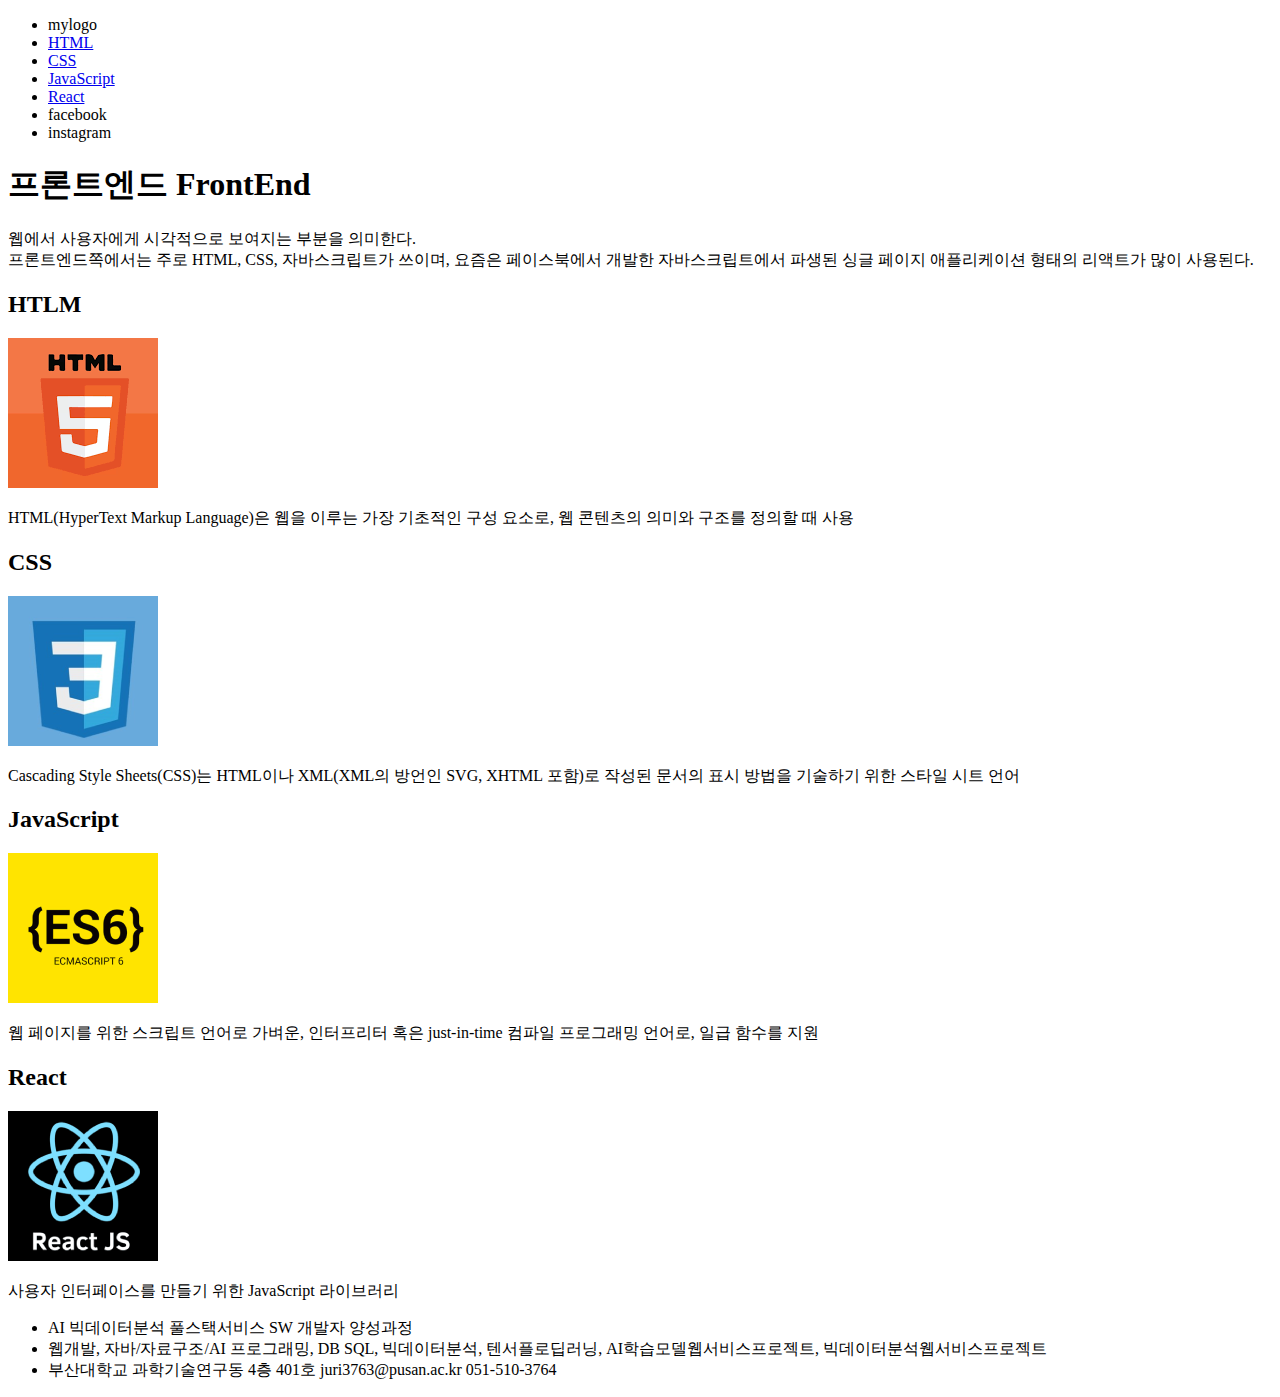
<file: 01/01.html>
<!DOCTYPE html>
<html lang="ko">

<head>
  <meta charset="UTF-8">
  <meta name="viewport" content="width=device-width, initial-scale=1.0">
  <title>html기본문법</title>
</head>

<body>
  <header>
    <nav>
      <ul>
        <li>mylogo</li>
        <li><a href="#html">HTML</a></li>
        <li><a href="#css">CSS</a></li>
        <li><a href="#js">JavaScript</a></li>
        <li><a href="#react">React</a></li>
        <li>facebook</li>
        <li>instagram</li>
      </ul>
    </nav>
  </header>
  <main>
    <article>
      <h1>프론트엔드 FrontEnd</h1>
      <p>
        웹에서 사용자에게 시각적으로 보여지는 부분을 의미한다.<br /> 프론트엔드쪽에서는 주로 HTML, CSS, 자바스크립트가 쓰이며, 요즘은 페이스북에서 개발한 자바스크립트에서 파생된 싱글 페이지
        애플리케이션
        형태의 리액트가 많이 사용된다.
      </p>
    </article>
    <section>
      <h2 id="html">
        HTLM
      </h2>
      <div>
        <img src="../img/html.png" alt="html" />
      </div>
      <p>
        HTML(HyperText Markup Language)은 웹을 이루는 가장 기초적인 구성 요소로, 웹 콘텐츠의 의미와 구조를 정의할 때 사용
      </p>
    </section>
    <section>
      <h2 id="css">
        CSS
      </h2>
      <div>
        <img src="../img/css.png" alt="css"/>
      </div>
      <p>
        Cascading Style Sheets(CSS)는 HTML이나 XML(XML의 방언인 SVG, XHTML 포함)로 작성된 문서의 표시 방법을 기술하기 위한 스타일 시트 언어
      </p>
    </section>
    <section>
      <h2 id="js">
        JavaScript
      </h2>
      <div>
        <img src="../img/js.png" alt="javascript"/>
      </div>
      <p>
        웹 페이지를 위한 스크립트 언어로 가벼운, 인터프리터 혹은 just-in-time 컴파일 프로그래밍 언어로, 일급 함수를 지원
      </p>
    </section>
    <section>
      <h2 id="react">
        React
      </h2>
      <div>
        <img src="../img/react.png" alt="react"/>
      </div>
      <p>
        사용자 인터페이스를 만들기 위한 JavaScript 라이브러리
      </p>
    </section>
  </main>
  <footer>
    <ul>
      <li>AI 빅데이터분석 풀스택서비스 SW 개발자 양성과정</li>
      <li>웹개발, 자바/자료구조/AI 프로그래밍, DB SQL, 빅데이터분석, 텐서플로딥러닝, AI학습모델웹서비스프로젝트, 빅데이터분석웹서비스프로젝트</li>
      <li>부산대학교 과학기술연구동 4층 401호 juri3763@pusan.ac.kr 051-510-3764</li>
    </ul>
  </footer>
</body>

</html>
</file>
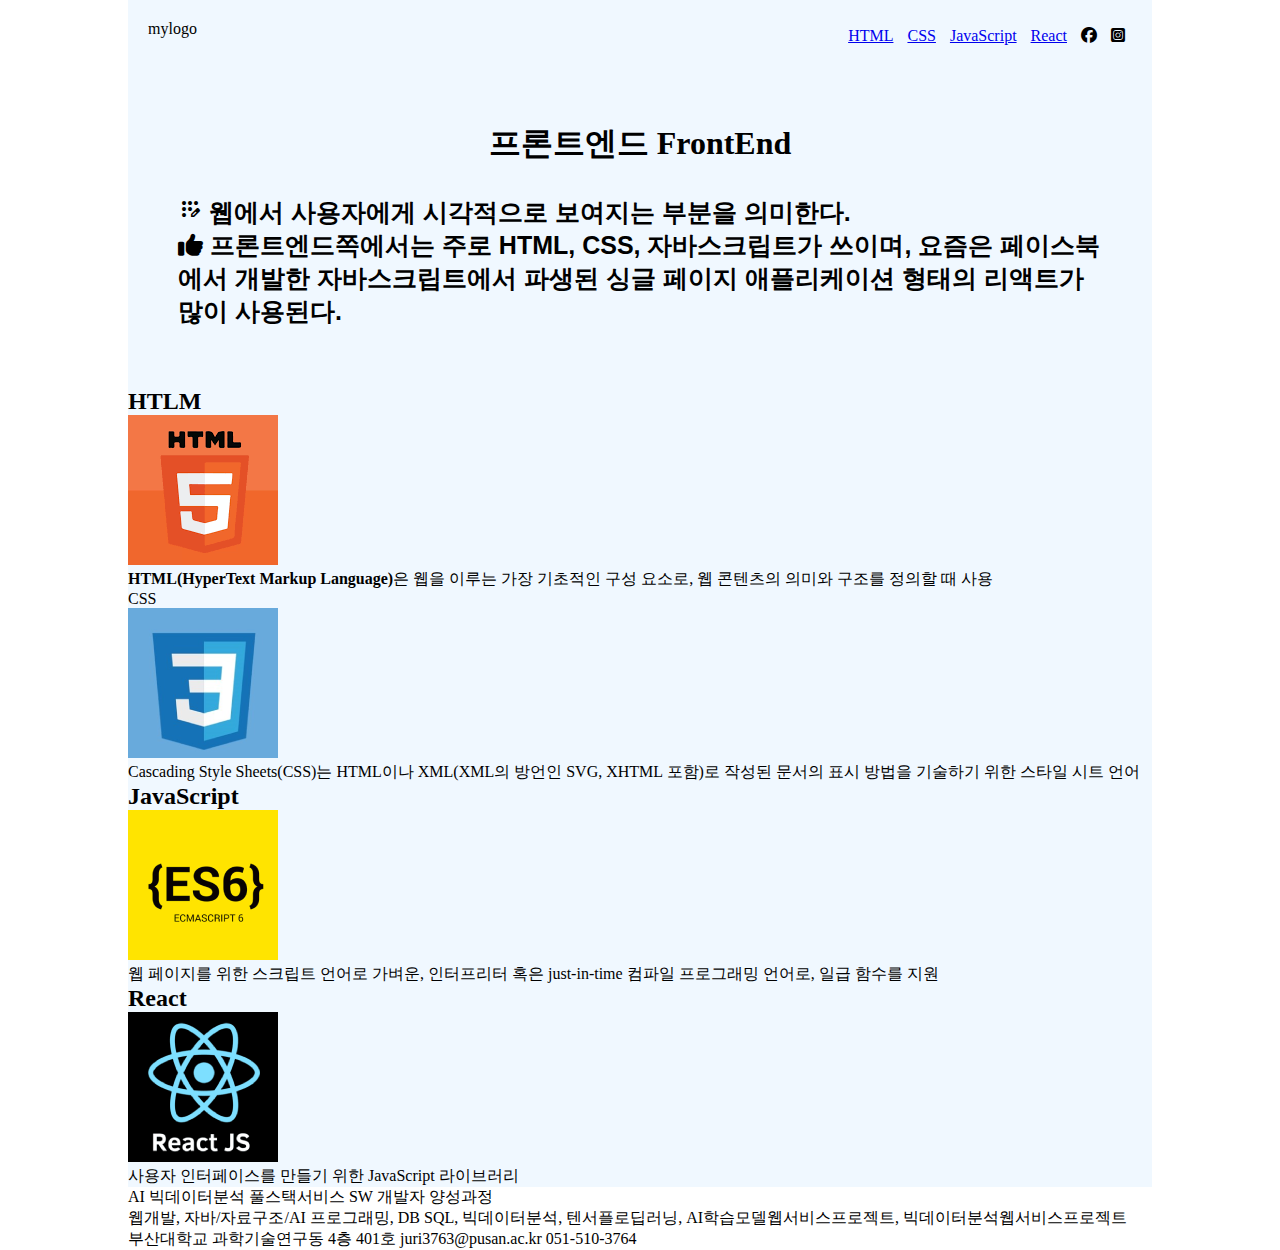
<file: 02/02.html>
<!DOCTYPE html>
<html lang="ko">

<head>
  <meta charset="UTF-8">
  <meta name="viewport" content="width=device-width, initial-scale=1.0">
  <title>html기본문법</title>
  <!-- 구글폰트 -->
  <link rel="preconnect" href="https://fonts.googleapis.com">
  <link rel="preconnect" href="https://fonts.gstatic.com" crossorigin>
  <link href="https://fonts.googleapis.com/css2?family=Nanum+Pen+Script&display=swap" rel="stylesheet">
  <!-- 구글아이콘 -->
  <link rel="stylesheet"
    href="https://fonts.googleapis.com/css2?family=Material+Symbols+Outlined:opsz,wght,FILL,GRAD@24,400,0,0&icon_names=app_registration" />
  <!-- asome 아이콘 -->
  <link rel="stylesheet" href="https://cdnjs.cloudflare.com/ajax/libs/font-awesome/6.7.2/css/all.min.css"
    integrity="sha512-Evv84Mr4kqVGRNSgIGL/F/aIDqQb7xQ2vcrdIwxfjThSH8CSR7PBEakCr51Ck+w+/U6swU2Im1vVX0SVk9ABhg=="
    crossorigin="anonymous" referrerpolicy="no-referrer" />
  <!-- 내부 스타일 : style 태그 사용 -->
  <!-- <style>
    header {
      background-color:blue;
      color : white ;
    }
  </style> -->
  <link rel="stylesheet" type="text/css" href="./02.css">

</head>

<body>
  <!-- 인라인 스타일 : style 속성 사용 -->
  <!-- <header style="background-color: aliceblue;"> -->
  <header>
    <div>
      mylogo
    </div>
    <nav>
      <ul>
        <li><a href="#html">HTML</a></li>
        <li><a href="#css">CSS</a></li>
        <li><a href="#js">JavaScript</a></li>
        <li><a href="#react">React</a></li>
        <li><i class="fa-brands fa-facebook"></i></li>
        <li><i class="fa-brands fa-square-instagram"></i></li>
      </ul>
    </nav>
  </header>
  <main>
    <article>
      <h1 class="g1">프론트엔드 FrontEnd</h1>
      <p>
        <span class="material-symbols-outlined">
          app_registration
        </span>
        웹에서 사용자에게 시각적으로 보여지는 부분을 의미한다.<br />
        <i class="fa-solid fa-thumbs-up"></i>
        프론트엔드쪽에서는 주로 HTML, CSS, 자바스크립트가 쓰이며, 요즘은 페이스북에서 개발한 자바스크립트에서 파생된 싱글 페이지
        애플리케이션
        형태의 리액트가 많이 사용된다.
      </p>
    </article>
    <section id="s1">
      <h2 id="html" class="g1">
        HTLM
      </h2>
      <div class="fbox">
        <div>
          <img src="../img/html.png" alt="html" />
        </div>
        <p>
          <strong>HTML(HyperText Markup Language)</strong>은 웹을 이루는 가장 기초적인 구성 요소로, 웹 콘텐츠의 의미와 구조를 정의할 때 사용
        </p>
      </div>
    </section>
    <section id="s2" <h2 id="css" class="g2">
      CSS
      </h2>
      <div>
        <img src="../img/css.png" alt="css" />
      </div>
      <p>
        Cascading Style Sheets(CSS)는 HTML이나 XML(XML의 방언인 SVG, XHTML 포함)로 작성된 문서의 표시 방법을 기술하기 위한 스타일 시트 언어
      </p>
    </section>
    <section>
      <h2 id="js" class="g1">
        JavaScript
      </h2>
      <div>
        <img src="../img/js.png" alt="javascript" />
      </div>
      <p>
        웹 페이지를 위한 스크립트 언어로 가벼운, 인터프리터 혹은 just-in-time 컴파일 프로그래밍 언어로, 일급 함수를 지원
      </p>
    </section>
    <section>
      <h2 id="react" class="g2">
        React
      </h2>
      <div>
        <img src="../img/react.png" alt="react" />
      </div>
      <p>
        사용자 인터페이스를 만들기 위한 JavaScript 라이브러리
      </p>
    </section>
  </main>
  <footer>
    <ul>
      <li>AI 빅데이터분석 풀스택서비스 SW 개발자 양성과정</li>
      <li>웹개발, 자바/자료구조/AI 프로그래밍, DB SQL, 빅데이터분석, 텐서플로딥러닝, AI학습모델웹서비스프로젝트, 빅데이터분석웹서비스프로젝트</li>
      <li>부산대학교 과학기술연구동 4층 401호 juri3763@pusan.ac.kr 051-510-3764</li>
    </ul>
  </footer>
</body>

</html>
</file>
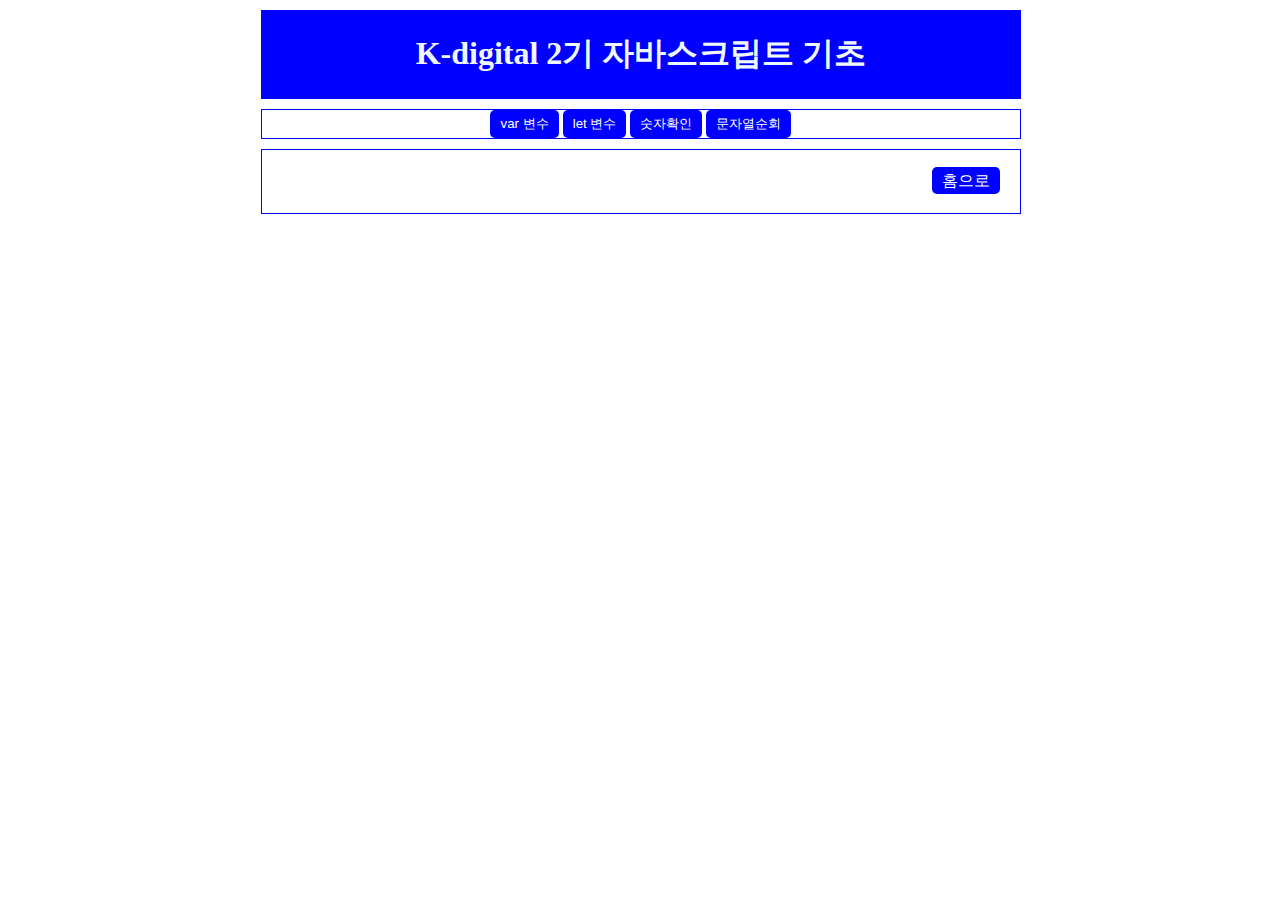
<file: 03/03.html>
<!DOCTYPE html>
<html lang="ko">

<head>
  <meta charset="UTF-8">
  <meta name="viewport" content="width=device-width, initial-scale=1.0">
  <title>KDT2기 자바스크립트</title>
  <link rel="stylesheet" type="text/css" href="../index.css">
  <link rel="stylesheet" type="text/css" href="../js.css">
  <script src="./03.js"></script>
</head>

<body>
  <header>
    <h1>K-digital 2기 자바스크립트 기초</h1>
  </header>
  <main>
     <div>
      <button onclick="Hello()">var 변수</button>
      <button onclick="Hello2()">let 변수</button>
      <button onclick="check()">숫자확인</button>
      <button onclick="checkFor()">문자열순회</button>
     </div>
  </main>
  <footer>
    <ul>
      <li><a href="../index.html">홈으로</a></li>
    </ul>
  </footer>
</body>

</html>
</file>
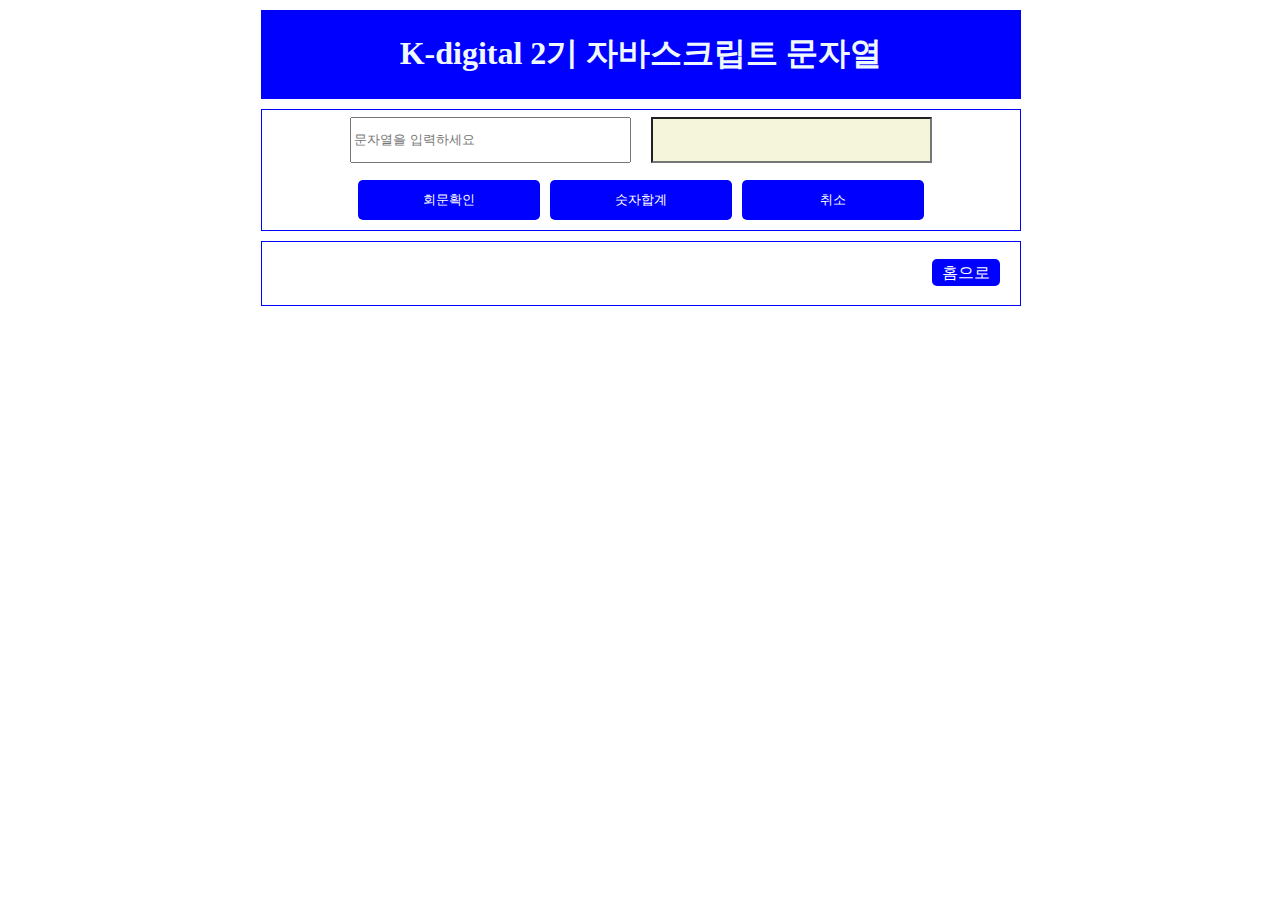
<file: 04/04.html>
<!DOCTYPE html>
<html lang="ko">

<head>
  <meta charset="UTF-8">
  <meta name="viewport" content="width=device-width, initial-scale=1.0">
  <title>KDT2기 자바스크립트</title>
  <link rel="stylesheet" type="text/css" href="../index.css">
  <link rel="stylesheet" type="text/css" href="../js.css">
  <link rel="stylesheet" type="text/css" href="./04.css">
  <script src="./04.js"></script>
</head>

<body>
  <header>
    <h1>K-digital 2기 자바스크립트 문자열</h1>
  </header>
  <main>
     <form>
       <div class="fInput">
          <input type="text" name="txt1" id="txt1" placeholder="문자열을 입력하세요" />
          <input type="text" name="txt1" id="txt1" readonly />        
       </div>
       <div class="fButton">
          <button class="bt04">회문확인</button>
          <button class="bt04">숫자합계</button>
          <button class="bt04">취소</button>
       </div>
     </form>
  </main>
  <footer>
    <ul>
      <li><a href="../index.html">홈으로</a></li>
    </ul>
  </footer>
</body>

</html>
</file>
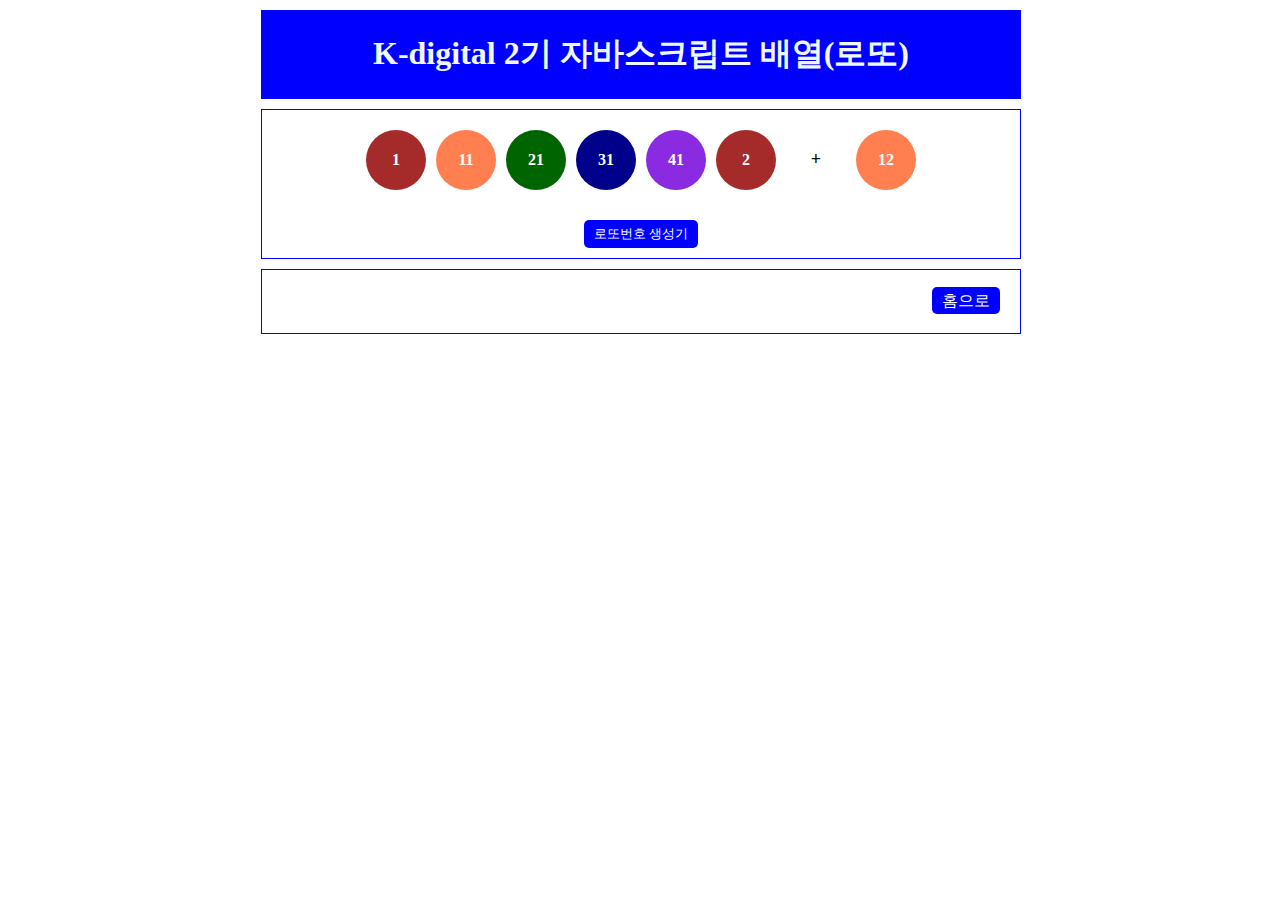
<file: 05/05.html>
<!DOCTYPE html>
<html lang="ko">

<head>
  <meta charset="UTF-8">
  <meta name="viewport" content="width=device-width, initial-scale=1.0">
  <title>KDT2기 자바스크립트</title>
  <link rel="stylesheet" type="text/css" href="../index.css">
  <link rel="stylesheet" type="text/css" href="../js.css"> 
  <link rel="stylesheet" type="text/css" href="./05.css"> 
  <script src="./05.js"></script>
</head>

<body>
  <header>
    <h1>K-digital 2기 자바스크립트 배열(로또)</h1>
  </header>
  <main>
     <div class="nlist" id="nlist">
        <span class="sp0">1</span>
        <span class="sp1">11</span>
        <span class="sp2">21</span>
        <span class="sp3">31</span>
        <span class="sp4">41</span>
        <span class="sp0">2</span>
        <span id="spPlus">+</span>
        <span class="sp1">12</span>
     </div>  
     <div class="btArea">
        <button onclick="lotto()">로또번호 생성기</button>
     </div>
  </main>
  <footer>
    <ul>
      <li><a href="../index.html">홈으로</a></li>
    </ul>
  </footer>
</body>

</html>
</file>
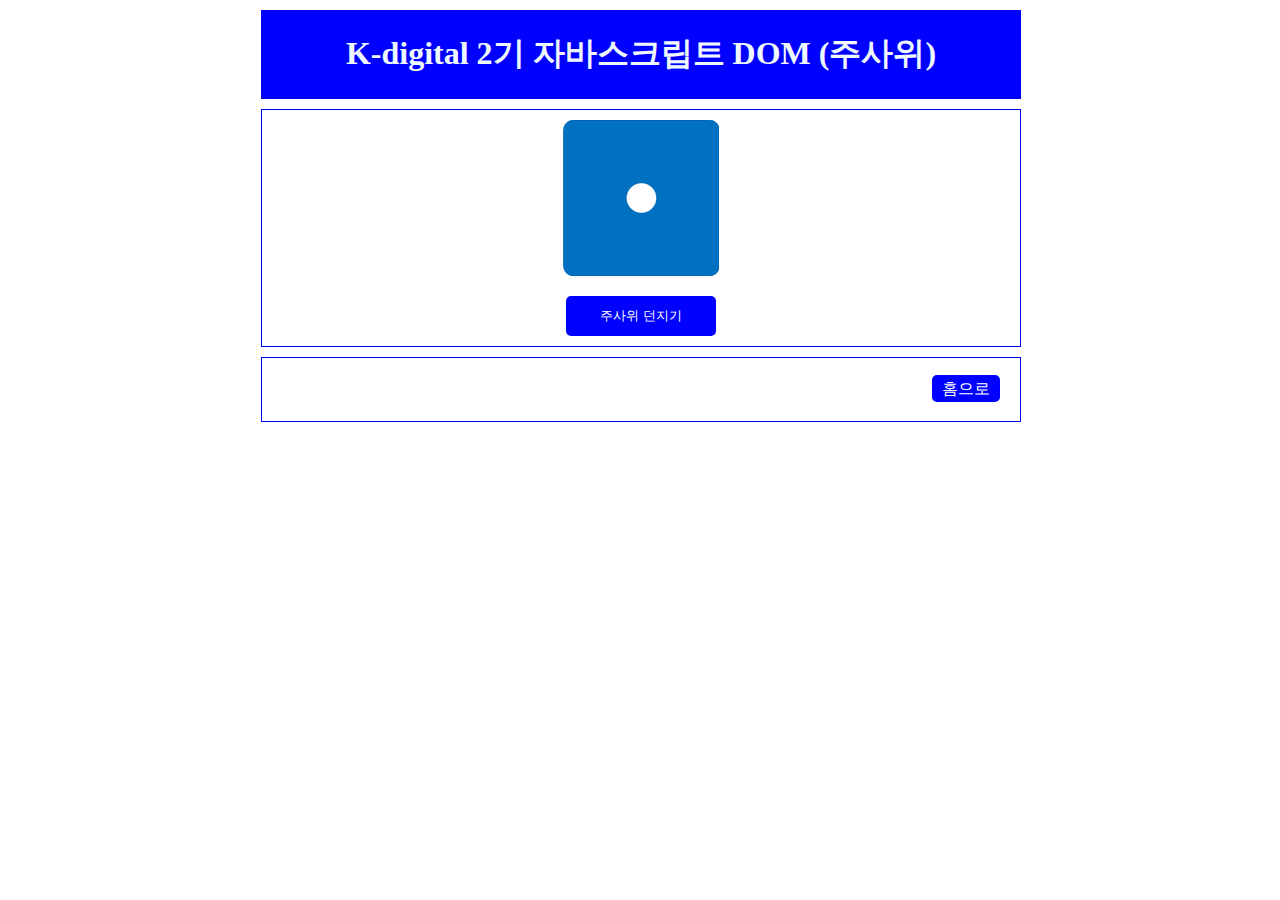
<file: 06/06.html>
<!DOCTYPE html>
<html lang="ko">

<head>
  <meta charset="UTF-8">
  <meta name="viewport" content="width=device-width, initial-scale=1.0">
  <title>KDT2기 자바스크립트</title>
  <link rel="stylesheet" type="text/css" href="../index.css">
  <link rel="stylesheet" type="text/css" href="../js.css">  
  <link rel="stylesheet" type="text/css" href="./06.css"> 
  <script src="./06.js"></script>
</head>

<body>
  <header>
    <h1>K-digital 2기 자바스크립트 DOM (주사위)</h1>
  </header>
  <main>
    <div class="mdiv">
      <img src="../img/1.png" alt="주사위" />
    </div>
    <div class="mdiv">
      <button> 주사위 던지기 </button> 
    </div> 
    
  </main>
  <footer>
    <ul>
      <li><a href="../index.html">홈으로</a></li>
    </ul>
  </footer>
</body>

</html>
</file>
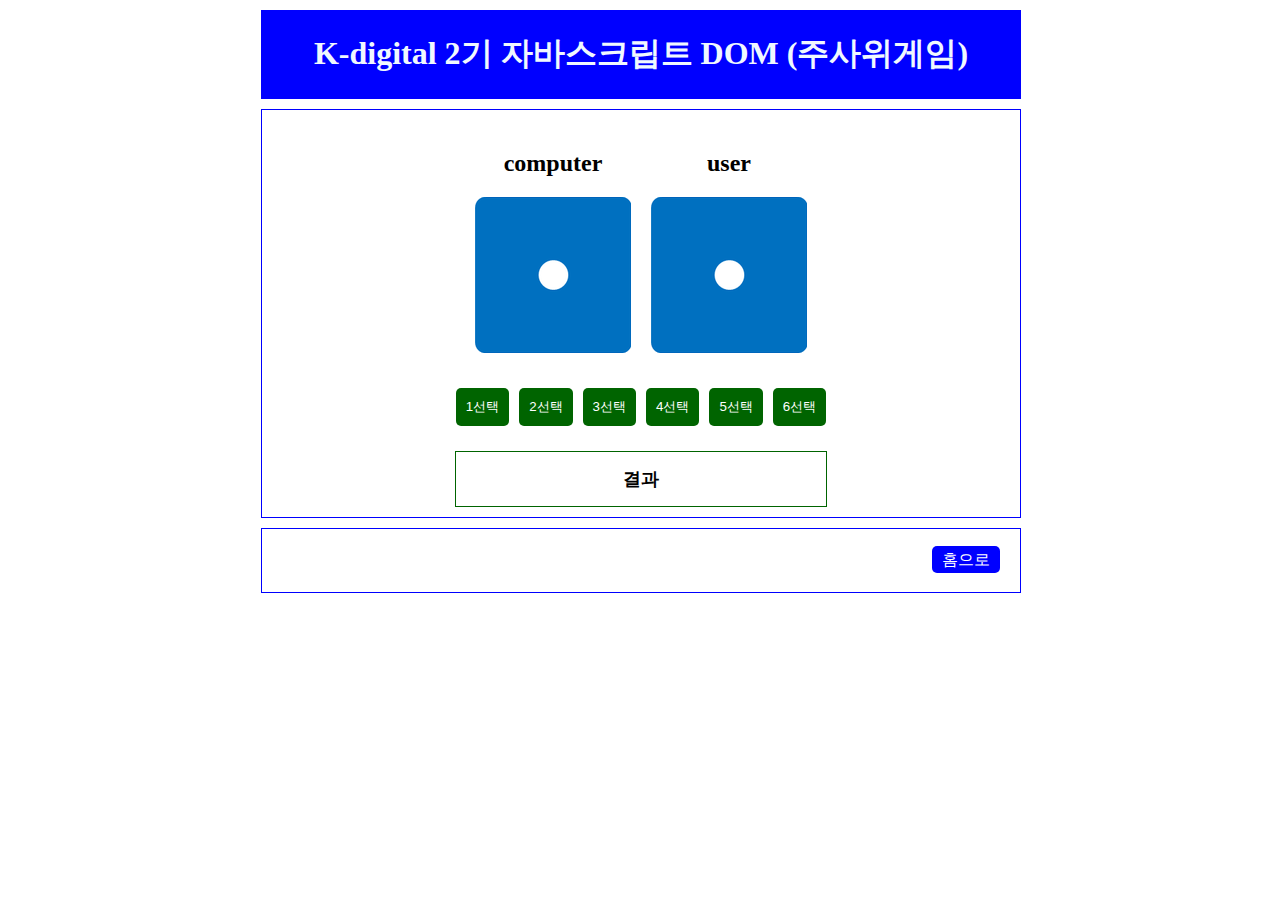
<file: 07/07.html>
<!DOCTYPE html>
<html lang="ko">

<head>
  <meta charset="UTF-8">
  <meta name="viewport" content="width=device-width, initial-scale=1.0">
  <title>KDT2기 자바스크립트</title>
  <link rel="stylesheet" type="text/css" href="../index.css">
  <link rel="stylesheet" type="text/css" href="../js.css">  
  <link rel="stylesheet" type="text/css" href="./07.css"> 
  <script src="./07.js"></script>
</head>

<body>
  <header>
    <h1>K-digital 2기 자바스크립트 DOM (주사위게임)</h1>
  </header>
  <main>
    <div class="mdiv">
      <div>
        <h2>computer</h2>
        <img src="../img/1.png" alt="주사위" />
      </div> 
      <div>
        <h2>user</h2>
        <img src="../img/1.png" alt="주사위" />
      </div> 
      
    </div>
    <form class="mdiv">
      <button>1선택</button> 
      <button>2선택</button> 
      <button>3선택</button> 
      <button>4선택</button> 
      <button>5선택</button> 
      <button>6선택</button> 
    </form> 
    <div class="mdiv" id="msg">
      결과
    </div>
  </main>
  <footer>
    <ul>
      <li><a href="../index.html">홈으로</a></li>
    </ul>
  </footer>
</body>

</html>
</file>
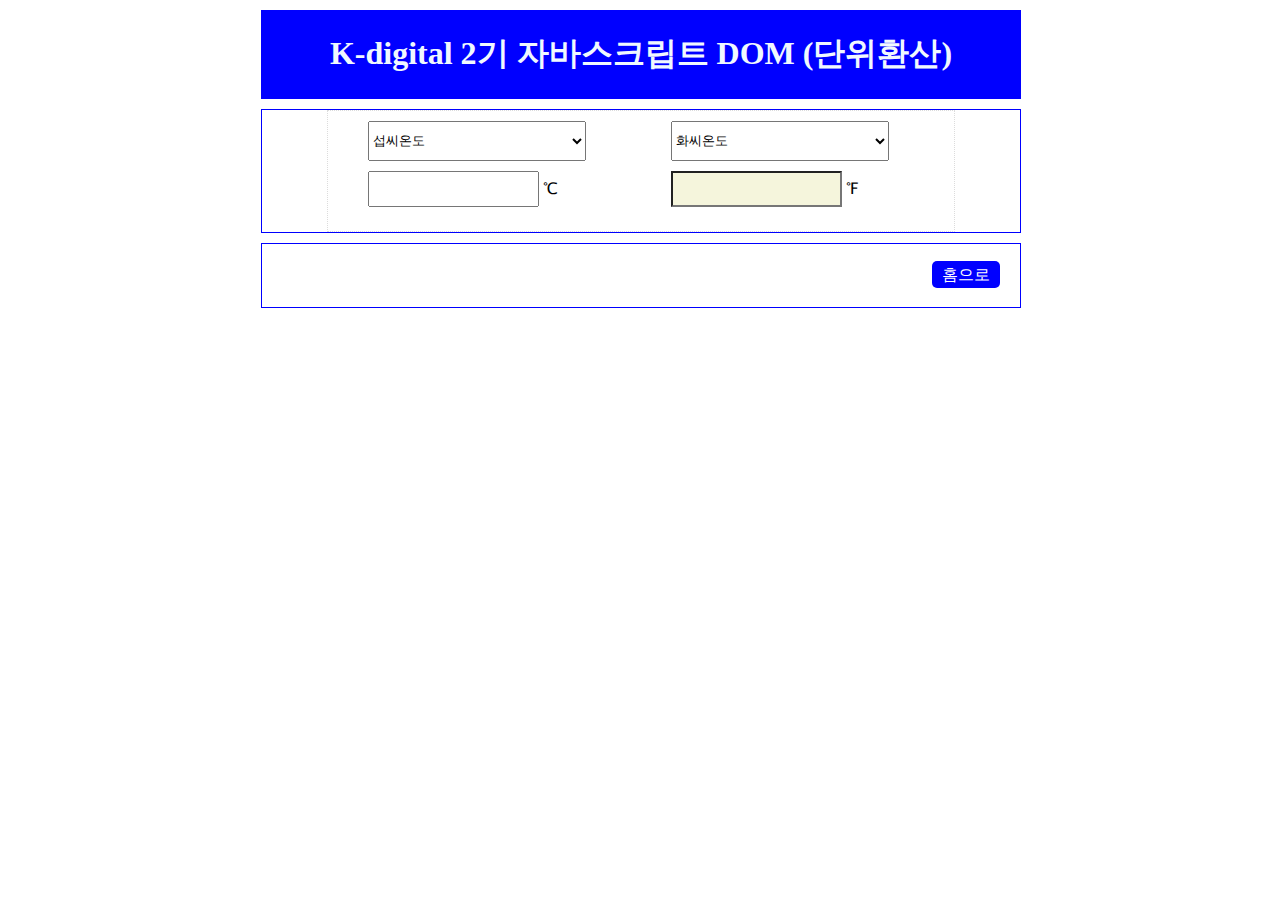
<file: 08/08.html>
<!DOCTYPE html>
<html lang="ko">

<head>
  <meta charset="UTF-8">
  <meta name="viewport" content="width=device-width, initial-scale=1.0">
  <title>KDT2기 자바스크립트</title>
  <link rel="stylesheet" type="text/css" href="../index.css">
  <link rel="stylesheet" type="text/css" href="../js.css">  
  <link rel="stylesheet" type="text/css" href="./08.css"> 
  <script src="./08.js"></script>
</head>

<body>
  <header>
    <h1>K-digital 2기 자바스크립트 DOM (단위환산)</h1>
  </header>
  <main>
    <form>
      <div class="mdiv">
        <select name="sel1" id="sel1">
          <option value="℃" selected>섭씨온도</option>
          <option value="℉">화씨온도</option>
        </select>
      </div>
      <div class="mdiv">
        <select name="sel2" id="sel2">
          <option value="℃">섭씨온도</option>
          <option value="℉" selected>화씨온도</option>
        </select>
      </div>
      <div class="mdiv">
        <input type="text" name="txt1" id="txt1">
        <label for="txt1">℃</label>
      </div>
      <div class="mdiv">
        <input type="text" name="txt2" id="txt2" readonly>
        <label for="txt2">℉</label>
      </div>
    </form>  
  </main>
  <footer>
    <ul>
      <li><a href="../index.html">홈으로</a></li>
    </ul>
  </footer>
</body>

</html>
</file>
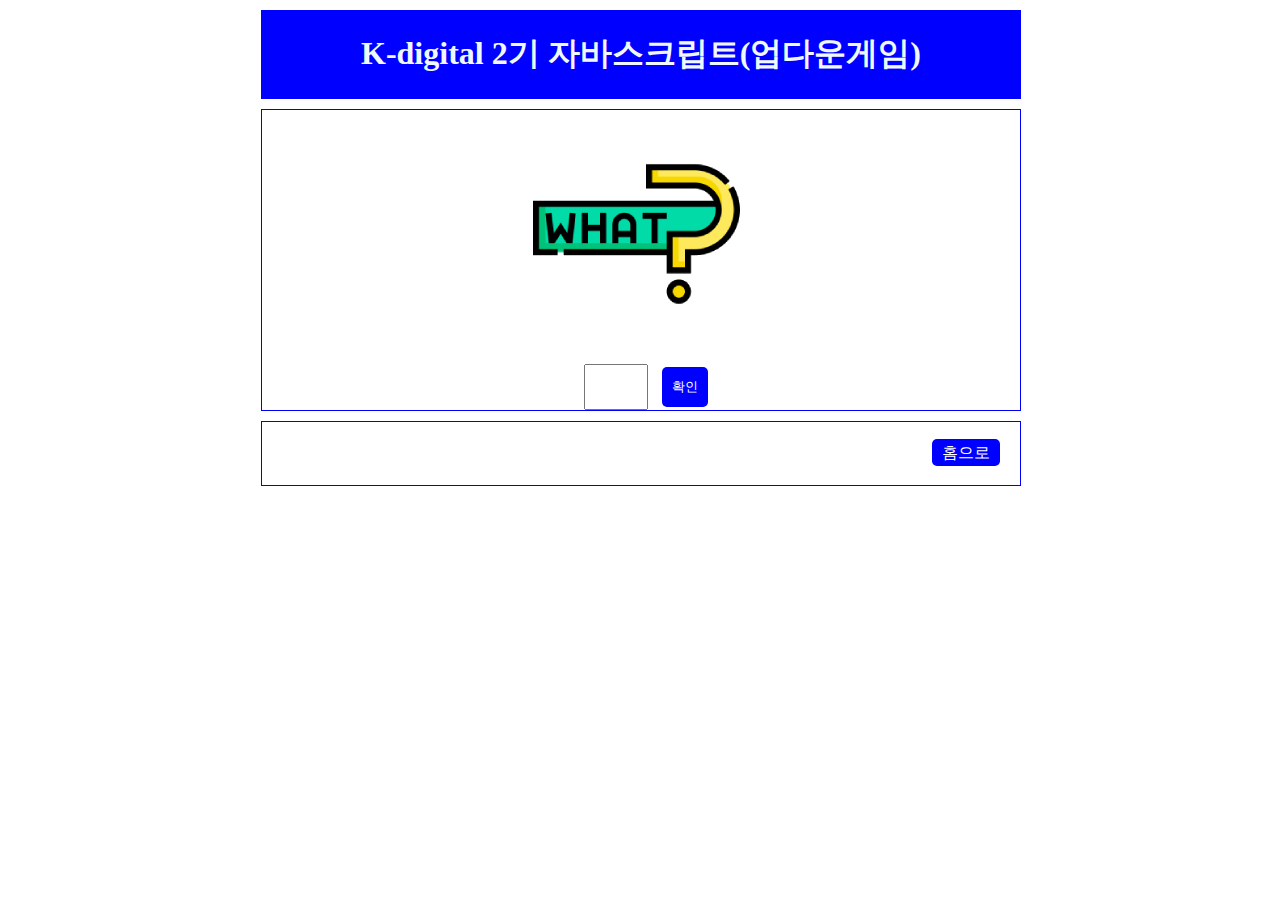
<file: 09/09.html>
<!DOCTYPE html>
<html lang="ko">

<head>
  <meta charset="UTF-8">
  <meta name="viewport" content="width=device-width, initial-scale=1.0">
  <title>KDT2기 자바스크립트</title>
  <link rel="stylesheet" type="text/css" href="../index.css">
  <link rel="stylesheet" type="text/css" href="../js.css">  
  <link rel="stylesheet" type="text/css" href="./09.css"> 
  <script src="./09.js"></script>
</head>

<body>
  <header>
    <h1>K-digital 2기 자바스크립트(업다운게임)</h1>
  </header>
  <main>
    <div class="mdiv">
      <img src="../img/what.png" />
    </div> 
    <div class="mdiv" id="btInput">
      <input type="number" name="txt1" id="txt1" min="1" max="100"/>
      <button>확인</button>
    </div>
    <div class="mdiv" id="btArea"> 
      <button>다시하기</button>
    </div>
  </main>
  <footer>
    <ul>
      <li><a href="../index.html">홈으로</a></li>
    </ul>
  </footer>
</body>

</html>
</file>
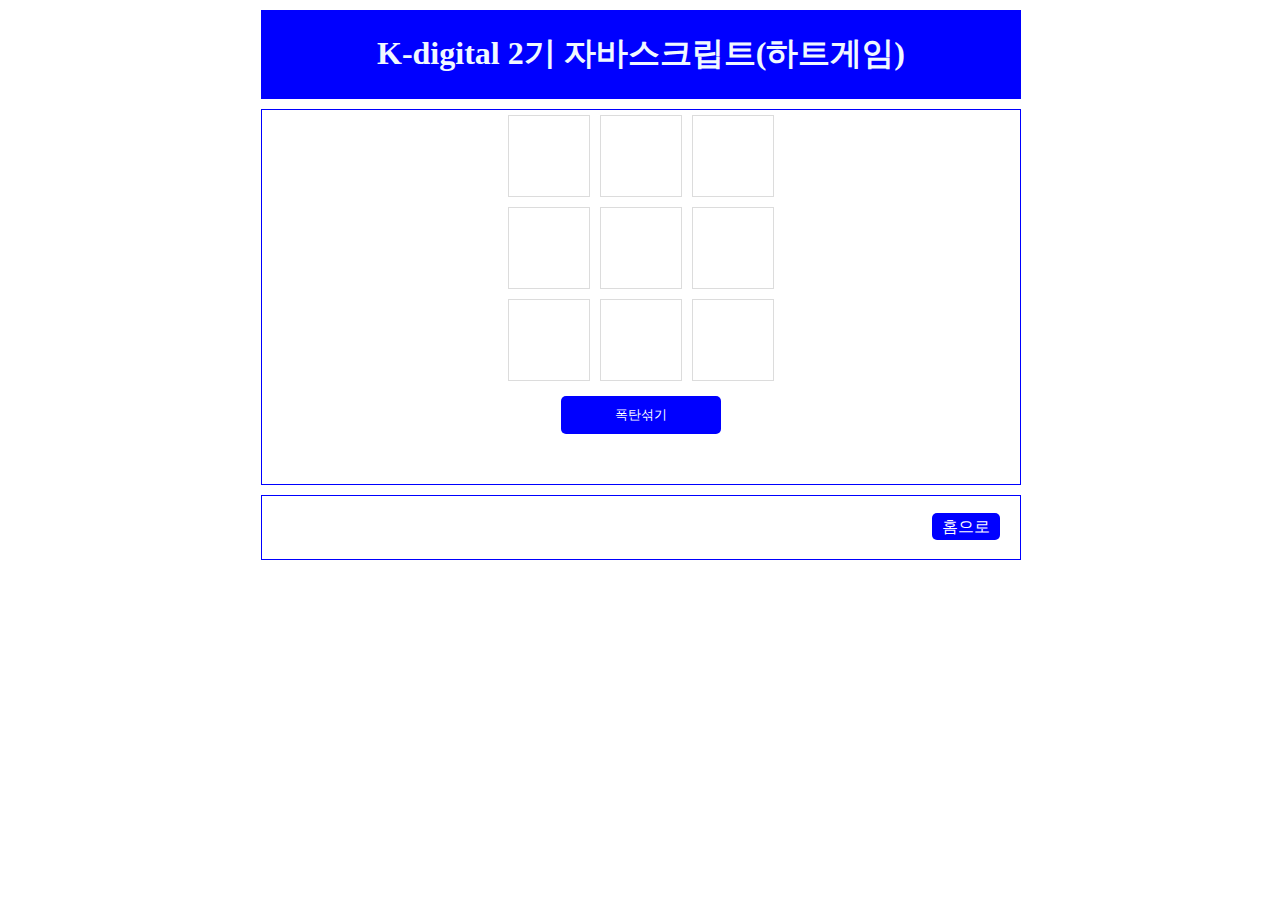
<file: 10/10.html>
<!DOCTYPE html>
<html lang="ko">

<head>
  <meta charset="UTF-8">
  <meta name="viewport" content="width=device-width, initial-scale=1.0">
  <title>KDT2기 자바스크립트</title>
  <link rel="stylesheet" type="text/css" href="../index.css">
  <link rel="stylesheet" type="text/css" href="../js.css">  
  <link rel="stylesheet" type="text/css" href="./10.css"> 
  <script src="./10.js"></script>
</head>

<body>
  <header>
    <h1>K-digital 2기 자바스크립트(하트게임)</h1>
  </header>
  <main>
    <div class="gbox">
      <div class="row">
        <div class="col"></div>
        <div class="col"></div>
        <div class="col"></div>
      </div>
      <div class="row">
        <div class="col"></div>
        <div class="col"></div>
        <div class="col"></div>
      </div>
      <div class="row">
        <div class="col"></div>
        <div class="col"></div>
        <div class="col"></div>
      </div>
    </div>
    <div class="hbox">

    </div>
    <div class="row">
      <button>폭탄섞기</button>
    </div>
    <div class="row">
      <div id="msg"></div>
    </div>
  </main>
  <footer>
    <ul>
      <li><a href="../index.html">홈으로</a></li>
    </ul>
  </footer>
</body>

</html>
</file>
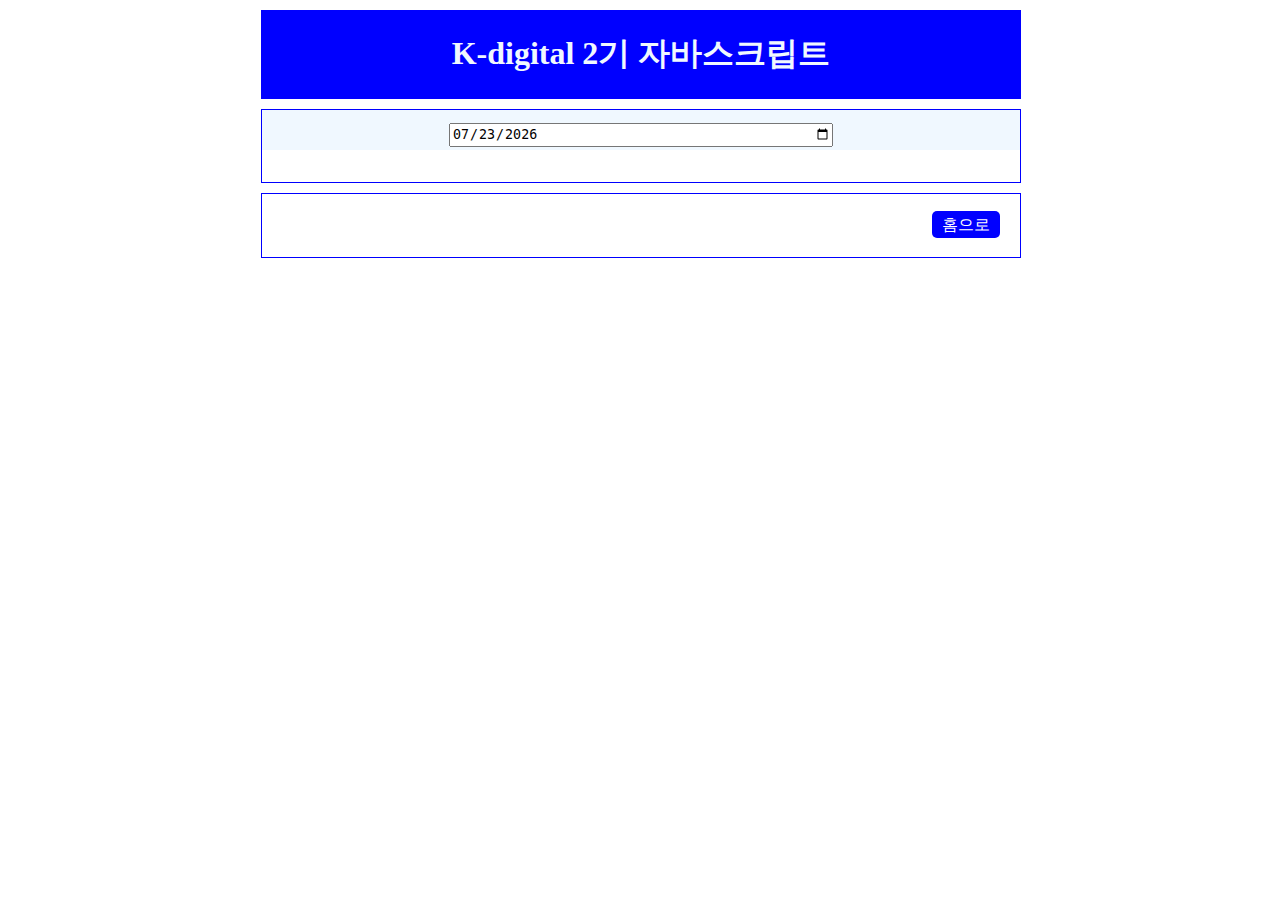
<file: 11/11.html>
<!DOCTYPE html>
<html lang="ko">

<head>
  <meta charset="UTF-8">
  <meta name="viewport" content="width=device-width, initial-scale=1.0">
  <title>KDT2기 자바스크립트</title>
  <link rel="stylesheet" type="text/css" href="../index.css">
  <link rel="stylesheet" type="text/css" href="../js.css">  
  <link rel="stylesheet" type="text/css" href="./11.css"> 
  <script src="./11.js"></script>
</head>

<body>
  <header>
    <h1>K-digital 2기 자바스크립트 </h1>
  </header>
  <main>
    <div class="divDt">
      <input type="date" name="dt" id ="dt" />
    </div>
    <ul class="mvul">

    </ul>
  </main>
  <footer>
    <ul>
      <li><a href="../index.html">홈으로</a></li>
    </ul>
  </footer>
</body>

</html>
</file>
<file: 02/02.css>
* {
  padding: 0px;
  margin: 0px;
}

body {
  width: 80%;
  margin-left: 10%;
}

header,
main {
  background-color: aliceblue;
  box-sizing: border-box;
}

ul {
  list-style: none;
}

header {
  display: flex;
  justify-content: space-between;
  padding: 20px;
}

nav>ul {
  display: flex;
}

nav li {
  padding: 5px;
  margin: 2px;
}

article {
  padding-top: 50px;
  padding-bottom: 30px;
}

article>h1 {
  display: flex;
  justify-content: center; 
}

article>p {
  padding: 30px 50px;
  font-family: "Dongle", sans-serif;
  font-weight: bold;
  font-style: normal;
  font-size: 25px;
}

nav {
  display: flex;
}

#menu1 a {
  text-decoration: none;
  background-color: blue;
  color: white;
  padding: 5px 10px;
  border-radius: 5px;
}

#menu1 a:hover {
  background-color: brown;
}
</file>
<file: index.css>
header, main, footer {
  margin-left: 20%;
  width: 60%;
  border: 1px solid blue;
  margin-top: 10px; 
}

header {
  background-color: blue;
  color: aliceblue;
  display: flex;
  justify-content: center;
}

main a {
  text-decoration: none;
}

main ol {
  margin-left: 5%;
  width: 85%;
}

main li {
  border: 1px dotted gainsboro;
  padding: 10px; 
  margin: 5px 0px;
}

main li:hover {
  background-color: aliceblue;
}

footer > ul {
  display: flex;
  justify-content: right;
  list-style: none;
  padding: 5px 15px;
}

footer a {
  text-decoration: none;
  margin: 0px 5px;
  padding: 5px 10px;
  background-color: blue;
  color: white;
  border-radius: 5px;
}

footer a:hover , #inf:hover {
  background-color: brown;
}


#inf {
  background-color: green;
}
</file>
<file: js.css>
main {
  display: flex;
  flex-direction: column;
  justify-content: center;
  align-items: center;
}

button {
  background-color: blue;
  color: white;

  padding: 5px 10px;
  border-radius: 5px;

  border: 0px;
}

button:hover {
  background-color:brown;
  cursor: pointer;
}
</file>
<file: 04/04.css>
form {
  width: 100%;
  display: flex;
  flex-direction: column;
  justify-content: center;
  align-items: center;
}

.fInput, .fButton {
  width: 80%;
  height: 60px;
  display: flex;
  justify-content: center;
  align-items: center;

  /* background-color: aliceblue; */
}

.fInput > input {
  width: 45%; 
  height: 40px;
  margin: 0px 10px;
}

.bt04 {
  width: 30%;
  height: 40px;
  margin: 0px 5px;
}

[readonly] {
  background-color: beige;
}
</file>
<file: 05/05.css>
.nlist , .btArea {
  width: 80%;
  padding: 10px;

  display: flex;
  justify-content: center;
  align-items: center;
}

.nlist {
  height: 80px;
}

.nlist > span {
  display: inline-flex;
  justify-content: center;
  align-items: center;

  width: 60px;
  height: 60px;
  border-radius: 50%;

  font-weight: bold; 
  color: white;
  margin: 5px;
}

.sp0 {
  background-color: brown;
}

.sp1 {
  background-color: coral;
}

.sp2 {
  background-color: darkgreen;
}

.sp3 {
  background-color: darkblue;
}

.sp4 {
  background-color: blueviolet;
}

#spPlus {
  color: black;
  font-size: large;
  font-weight: bold;
}
</file>
<file: 06/06.css>
.mdiv {
  margin: 10px;

  display: flex;
  justify-content: center;
  align-items: center;
}

.mdiv > button {
  width: 150px;
  height: 40px;
}
</file>
<file: 07/07.css>
.mdiv {
  margin: 10px;

  display: flex;
  justify-content: center;
  align-items: center;
}

.mdiv > div {
  display: flex;
  flex-direction: column;
  justify-content: center;
  align-items: center;

  margin: 10px;
  width: 50%;
}

.mdiv > button {
  padding: 10px;
  margin: 5px;

  background-color: darkgreen;
}

.mdiv > button:hover {
  background-color:brown ;
}

#msg {
   border: 1px solid darkgreen;
   width: 340px;
   padding: 15px;

   font-size: large;
   font-weight: bold;
}
</file>
<file: 08/08.css>
form {
  width: 80%;
  display: flex;
  flex-wrap: wrap;
  padding: 10px;
  /* background-color: aqua; */
  border: 1px dotted gainsboro;
}

.mdiv {
  width: 45%;
  height: 50px;
  margin-left: 30px;
}

.mdiv> select {
  width: 80%;
  height: 40px;
}

.mdiv > input{
  width: 60%;
  height: 30px;
}
 
[readonly] {
  background-color: beige;
}
</file>
<file: 09/09.css>
input, button {
  height: 40px;
  margin-left: 10px;
}
#btArea > button {
  width : 150px ;
  background-color: blueviolet;
  margin-left: 0px;
}
</file>
<file: 10/10.css>
.row {
  display: flex;
  justify-content: center;
  align-items: center;
}

.col {
  width: 80px;
  height: 80px;
  border: 1px solid gainsboro;

  display: flex;
  justify-content: center;
  align-items: center;
  margin: 5px;
}

.hbox {
  width: 260px;
  height: 260px;
  border: 1px solid gainsboro;
  display:flex;
  justify-content: center;
  align-items: center;
}

img {
  width: 90%;
  height: 90%;
}

.row > button {
  margin-top: 10px;
  margin-bottom: 10px;
  padding: 10px;
  width: 160px;
}

#msg {
  font-size: large;
  color: brown;
  font-weight: bold;
  height: 40px;
  display: flex;
  justify-content: center;
  align-items: center;
}
</file>
<file: 11/11.css>
#mvMain {
  display: flex;
  flex-direction: column;
  justify-content: start;
  align-items: center;
}

.divDt, .mvul {
  display: flex;
  flex-direction: column;
  
}

.divDt, .divRadio {
  background-color: aliceblue;
  height: 40px; 
  justify-content: center;
  align-items: center;
  width: 100%;
}

.divRadio {
  display: flex; 
 }

.divRadio > button {
  width: 100px;
  margin-left: 20px;
  background-color: green;
}
.divRadio > button:hover {
  background-color: brown;
}

input[type=radio], label {
  /* border: 1px solid black; */
  display: inline-flex;
}


.mvul {
  list-style: none;
  width: 80%;
}

.mvul > li {
  display: flex; 
  border: none;
  margin: 1px;
  font-size: 12px;
}

.mvul > li:hover {
  color: brown;
}

.spRank, .sp, .spR, .spB {
  display: inline-flex;
  justify-content: center;
  align-items: center;

  width: 20px;
  height: 20px;
}

.spR {
  color: red;
}

.spB {
  color: blue;
}

.spRank {
  background-color: blue;
  color: white;
  border-radius: 5px;
  margin-right: 10px;
  padding: 2px;
}

.spMv {
  display: inline-flex;
  justify-content: start;
  align-items: center;
  width: 80%;
}

input[type=date] {
  width: 50%;
  height: 20px;
  margin-top: 10px;
}
</file>
